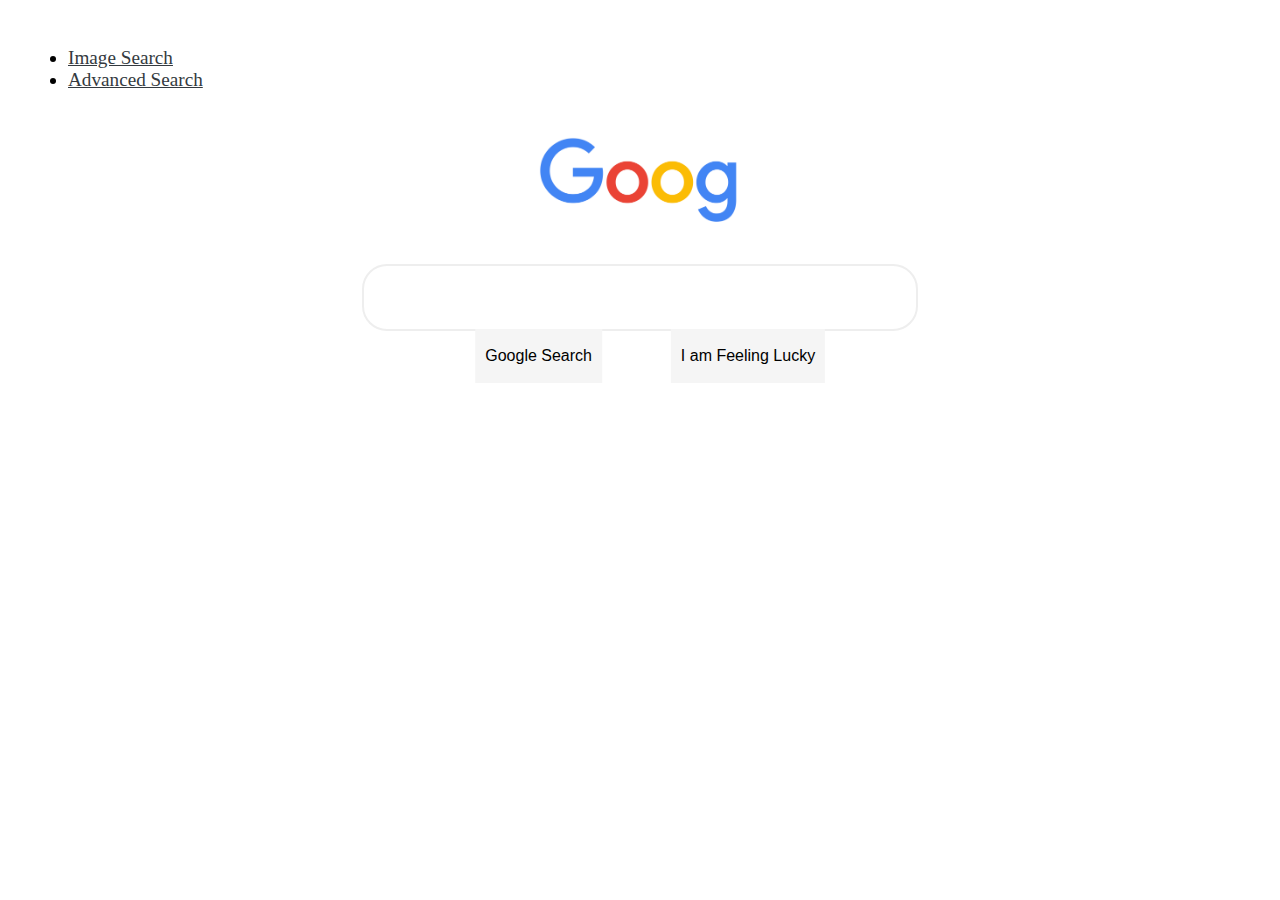
<file: projects/2020/x/search/index.html>
<!DOCTYPE html>
<html lang="en">
    <head>
        <link rel="stylesheet" href="styles_1_.css">
        <link rel="stylesheet" href="https://stackpath.bootstrapcdn.com/bootstrap/4.1.3/css/bootstrap.min.css" integrity="sha384-MCw98/SFnGE8fJT3GXwEOngsV7Zt27NXFoaoApmYm81iuXoPkFOJwJ8ERdknLPMO" crossorigin="anonymous">
        <!--<meta name="viewport" content="width=device-width, initial-scale=1.0">-->
         <meta name="viewport" content="width=device-width, initial-scale=1, shrink-to-fit=no">
        <title>Search</title>

    </head>
    <body>
        <div class="search_nav">
            <ul class="nav justify-content-end">
                <li class="nav-item">
                    <a class="nav-link" id="nav-underline" href="image.html">Image Search</a>
                </li>
                <li class="nav-item">
                    <a class="nav-link" id="nav-underline" href="advanced.html">Advanced Search</a>
                </li>
            </ul>
        </div>

        <div class="logo">
            <img src="goog.png"/>
        </div>

        <!--<div class='text-center'>-->
        <div>
            <form action="https://google.com/search">
                <div class="text_input">
                <input type="text" name="q">
                </div>
                <br>
                <div class="search_box">
                    <input type="submit" name="btnK" value="Google Search">
                </div>
                <div class="search_box2">
                    <input type="submit" name="btnI" value="I am Feeling Lucky">
                </div>
            </form>
        </div>
        </body>
</html>
</file>
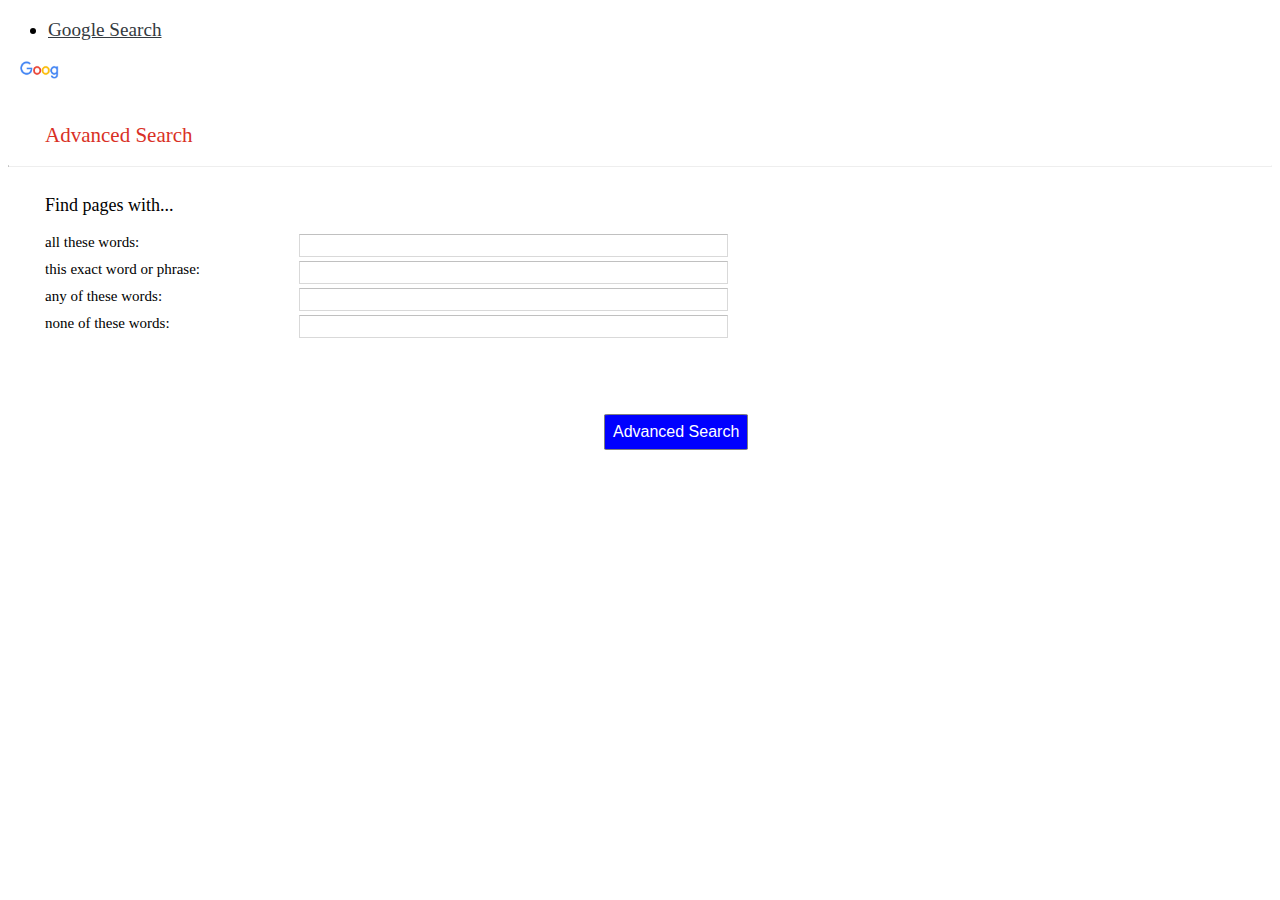
<file: projects/2020/x/search/advanced.html>
<!DOCTYPE html>
<html>
<head>
    <link rel="stylesheet" href="styles_1_.css">
    <link rel="stylesheet" href="https://stackpath.bootstrapcdn.com/bootstrap/4.1.3/css/bootstrap.min.css" integrity="sha384-MCw98/SFnGE8fJT3GXwEOngsV7Zt27NXFoaoApmYm81iuXoPkFOJwJ8ERdknLPMO" crossorigin="anonymous">
    <meta name="viewport" content="width=device-width, initial-scale=1.0">
    <title>Advanced Search</title>
</head>
<body>
  
  <div class="search_nav_2">
    <ul class="nav justify-content-end">
        <li class="nav-item">
            <a class="nav-link" id="nav-underline" href="index.html">Google Search</a>
        </li>
    </ul>
  </div>
     <div class="log_2">
        <img src="goog.png">
    </div>
    <div>&nbsp;</div>
    <div>&nbsp;</div>
    <div class="appbar"> <label> Advanced Search</label>    </div>
    <div>&nbsp;</div>
    <br>
    <hr>
    <div>&nbsp;</div>
    <!--<div class="flex-container">-->
      <div>
        <form class="form-container" id="ab" action="https://google.com/search">
        <div class="appbar2">&nbsp;<label>Find pages with...</label></div>
        <br>
        <div class="appbar3">

        <label for="txt1">all these words:</label><input type="text" id="txt1" name="as_q" size="20">
        <label for="txt2">this exact word or phrase:</label><input type="text" id="txt2" name="as_epq" size="20" height="100px">
        <label for="txt3">any of these words:</label><input type="text" id="txt3" name="as_oq" size="20">
        <label for="txt4">none of these words:</label><input type="text" id="txt4" name="as_eq" size="20">
        </div>
        
       <input type="submit" class="searchButton"  value="Advanced Search">
      <!--- <input type="submit" value="Advanced Search">-->
        </form>
        </div>
      <!---  <input type="submit" class="searchButton"  value="Advanced Search">-->
      
</body>
</html>
</file>
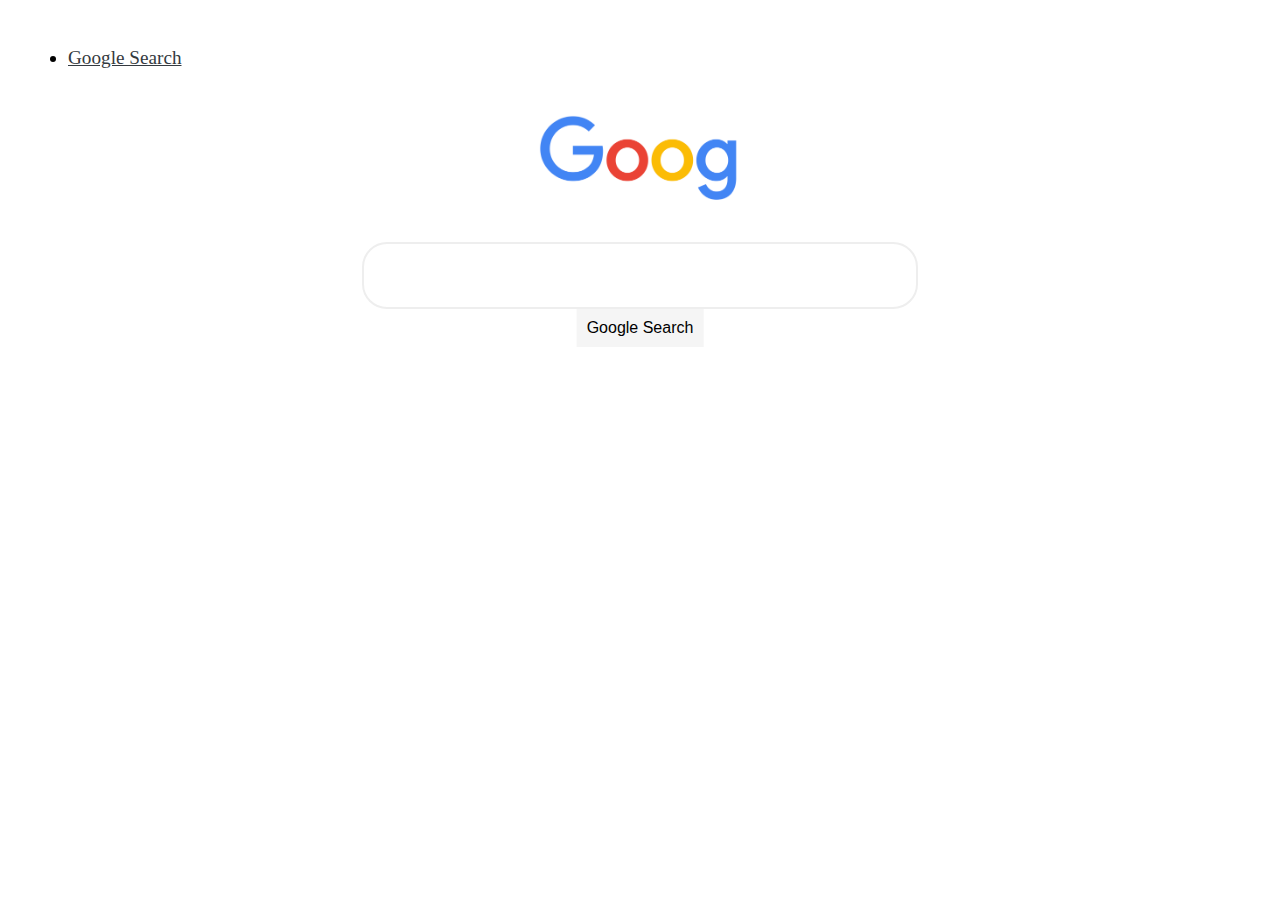
<file: projects/2020/x/search/image.html>
<!DOCTYPE html>
<html lang="en">
    <head>
        <link rel="stylesheet" href="styles_1_.css">
        <link rel="stylesheet" href="https://stackpath.bootstrapcdn.com/bootstrap/4.1.3/css/bootstrap.min.css" integrity="sha384-MCw98/SFnGE8fJT3GXwEOngsV7Zt27NXFoaoApmYm81iuXoPkFOJwJ8ERdknLPMO" crossorigin="anonymous">
         <meta name="viewport" content="width=device-width, initial-scale=1, shrink-to-fit=no">
        <title>Image Search</title>
    
    </head>
    <body>
       
    <div class="search_nav">
        <ul class="nav justify-content-end">
            <li class="nav-item">
                <a class="nav-link" id="nav-underline" href="index.html">Google Search</a>
            </li>
        </ul>
    </div>
    <div class="logo">
        <img src="goog.png">
    </div>
        <!--<div style="text-align:center;margin: 0 20px;padding-top: 30px;height: 200px;">-->
        <div>
            <form action="https://google.com/search">

                <div class="text_input">
                    <input type="text" name="q">
                </div>
                <input type="hidden" name="tbm" value="isch">
                <div class="search_box3">
                    <input type="submit" value="Google Search">
                </div>
            </form>
           
        </div>
        </body>
    </body>
</html>
</file>
<file: projects/2020/x/search/styles_1_.css>
.search_box input[type="submit"] {
    text-align: center;
    color: black;
    font-weight: 300;
    font-family: 'Lucida Sans', 'Lucida Sans Regular', 'Lucida Grande', 'Lucida Sans Unicode', Geneva, Verdana, sans-serif;
    font-size: medium;
    font-style: normal;
    background-color: whitesmoke;
    position: absolute;
    left: 50%;
    transform: translateX(-130%);
    margin: 72px 0;
    padding:10px 10px;
    border: none;
    height: 6vh;
}
.search_box2 input[type="submit"] {
    text-align: center;
    color: black;
    font-weight: 300;
    font-family: 'Lucida Sans', 'Lucida Sans Regular', 'Lucida Grande', 'Lucida Sans Unicode', Geneva, Verdana, sans-serif;
    font-size: medium;
    font-style: normal;
    background-color: whitesmoke;
    position: absolute;
    left: 50%;
    transform: translateX(20%);
    margin:72px 0;
    padding: 10px 10px;
    border:none;
    height: 6vh;
}


.text_input input[type="text"] {
  
    position: fixed;
    left: 50%;
    transform: translateX(-50%);
    margin: 25px 0;
    width: 40vw;
    border-radius: 25px;
    border: 2px #eee solid;
    font-size: 20px;
    height: 7vh;
    padding: 0 20px;

}


label{
    display: inline-block;
    float: left;
    clear: left;
    height:110%;
    width: 250px;
    text-align: left;
    margin-left:10px;
    margin: 2px;
    }
    
    
    #txt1, #txt2, #txt3, #txt4{
    
    display: inline;
    float: left;
    height:30%;
    width:35%;
    
    padding:3px;
    margin:2px;  
    border:1px solid #d9d9d9;border-top:1px solid #c0c0c0
    }
    
    #a {
      text-align:center;margin: 0 20px;padding-top: 30px;height: 200px;
    }

    .form-container .searchButton {

        background: blue;
        color: white;
        font-size: 16px;
        border: 1px solid grey;
        cursor: pointer;
       
        padding:8px;
        margin:8px 8px 8px 8px;
        display: inline-block;
        position:relative;
        margin-top:8%;
        margin-left:-10%;
        
        text-align: center;
        border-radius: 3.5%;

        /*display: block;*/
        display:flex;
        float: left;
        height:30%;
        width: fit-content;
    
}
      .ebutton{
        color:blue;
        background-color: white;
        cursor: pointer;
        border: 30px;
      }
      
      
      hr { border-top: 0.2px solid white; }
      
      .appbar{margin:0px 35px;color:#d93025;font-size:21px}
      
      .appbar2{font-size:18px;margin-right: 25px;margin-left: 35px;}
      
      .appbar3{font-size:15px; margin-right: 25px;margin-left: 35px;}
      
      .appbar4{background-color:white; color:blue;align-self: right;  font-size:15px; margin-right: 25px;margin-left: 35px;}
      

      .search_box3 input[type="submit"] {
        text-align: center;
        color: black;
        font-weight: 300;
        font-family: 'Lucida Sans', 'Lucida Sans Regular', 'Lucida Grande', 'Lucida Sans Unicode', Geneva, Verdana, sans-serif;
        font-size: medium;
        font-style: normal;
        background-color: whitesmoke;
        position: absolute;
        left: 50%;
        transform: translateX(-50%);
        margin: 92px 0;
        padding:10px 10px;
        border:none;
    }
    

    .search_nav {
        padding: 20px;
        font-size: larger;
      }

      .search_nav .nav-link {
        color: #343a40;
      }

      .search_nav_2 {
        /*padding: 20px;*/
        font-size: larger;
      }

      .search_nav_2 .nav-link {
        color: #343a40;
      }

      .logo {
        text-align: center;
       
      }
      .logo img {
        width: 26%;
      }
      

      .log_2 {
        text-align: left;
       
      }
      .log_2 img {
        width: 5%;
        /*height:100px;*/
      }
</file>
